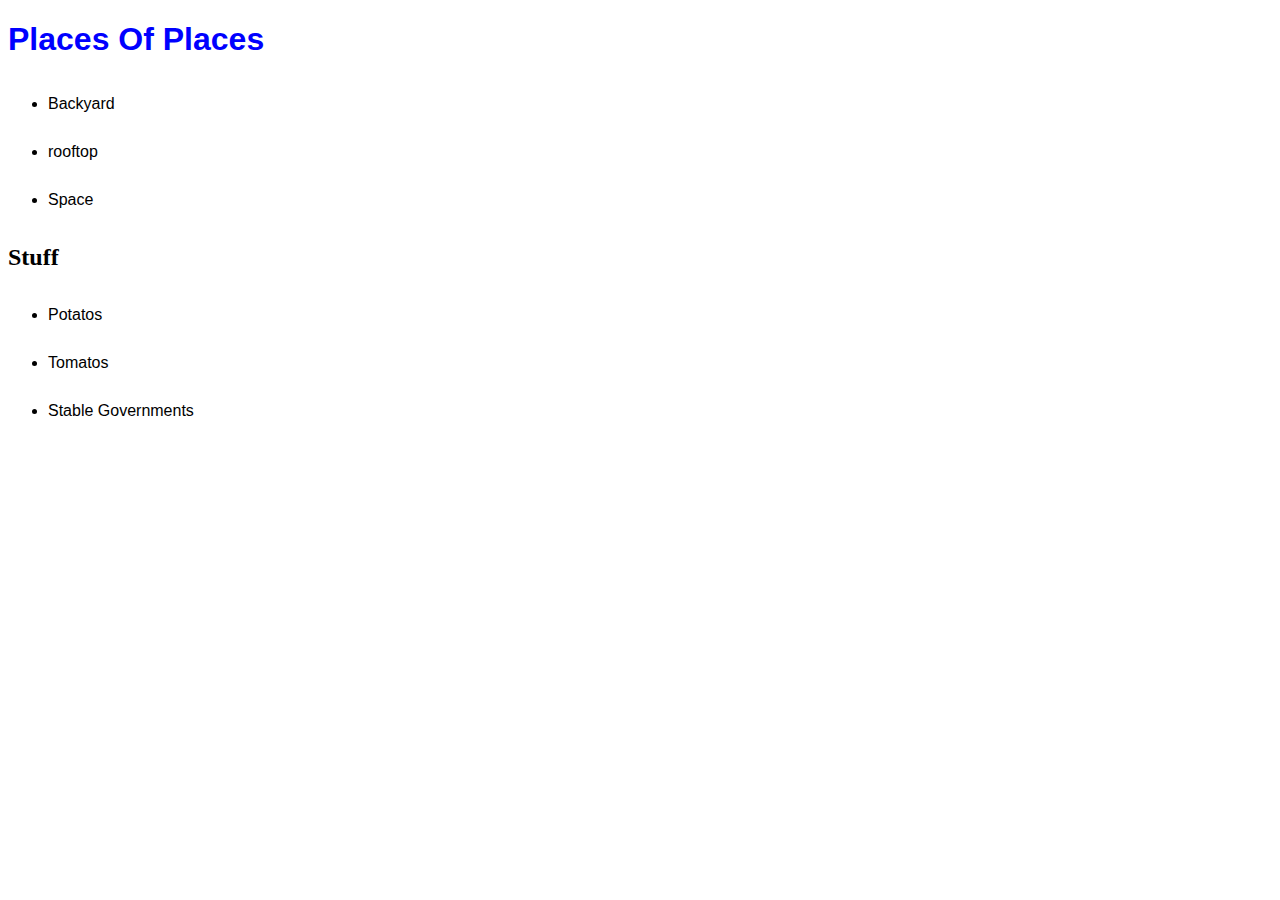
<file: index.html>
<!DOCTYPE html>
<html lang="en-US">
<head>
  <link href="css/styles.css" rel="stylesheet" type="text/css">
  <title>My Favorite Stuff</title>
</head>
<body>
  <h1>Places Of Places</h1>
    <ul>
      <li>Backyard</li>
      <li>rooftop</li>
      <li>Space</li>
    </ul>
  <h2>Stuff</h2>
    <ul>
      <li>Potatos</li>
      <li>Tomatos</li>
      <li>Stable Governments</li>
    </ul>
</body>
</html>
</file>
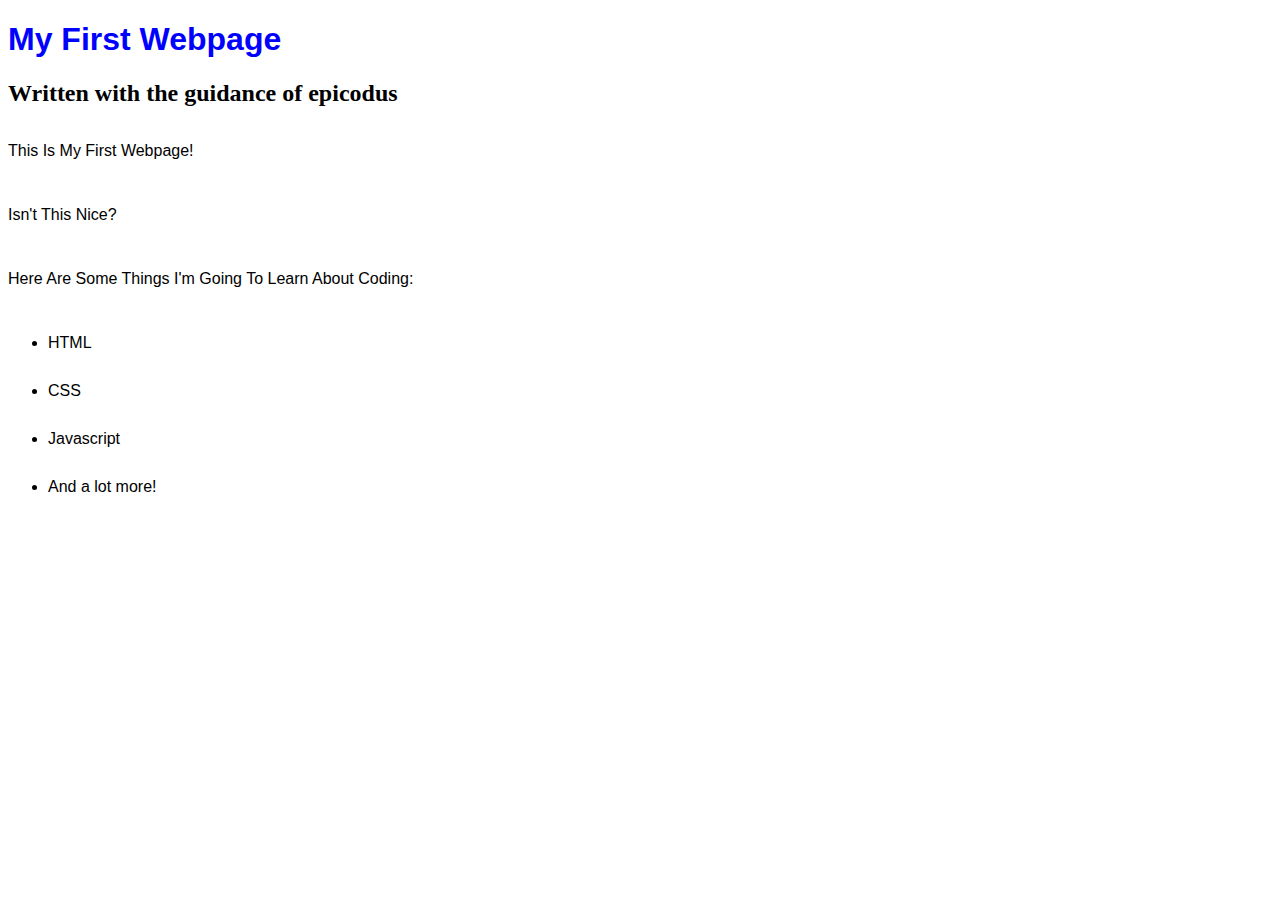
<file: my-first-webpage.html>
<!DOCTYPE html>
<html lang="en-US">
<head>
  <link href="css/styles.css" rel="stylesheet" type="text/css">
  <title>Web page #1</title>
</head>
<body>
<h1>My first webpage</h1>
<h2>Written with the guidance of epicodus</h2>

<p>this is my first webpage!</p>
<p>isn't this nice?</p>

<p>here are some things I'm going to learn about coding:</p>
<ul>
  <li>HTML</li>
  <li>CSS</li>
  <li>Javascript</li>
  <li>And a lot more!</li>
</ul>
</body>
</html>
</file>
<file: css/styles.css>
h1 {
  color: blue
}
h1 {
  font-family: 'Franklin Gothic Medium', 'Arial Narrow', Arial, sans-serif
}
p, ul {
  font-family: 'Trebuchet MS', 'Lucida Sans Unicode', 'Lucida Grande', 'Lucida Sans', Arial, sans-serif
}
p, ul {
  line-height: 300%;
}
h1 {
  text-transform: capitalize;
}
p {
  text-transform: capitalize;
}
</file>
